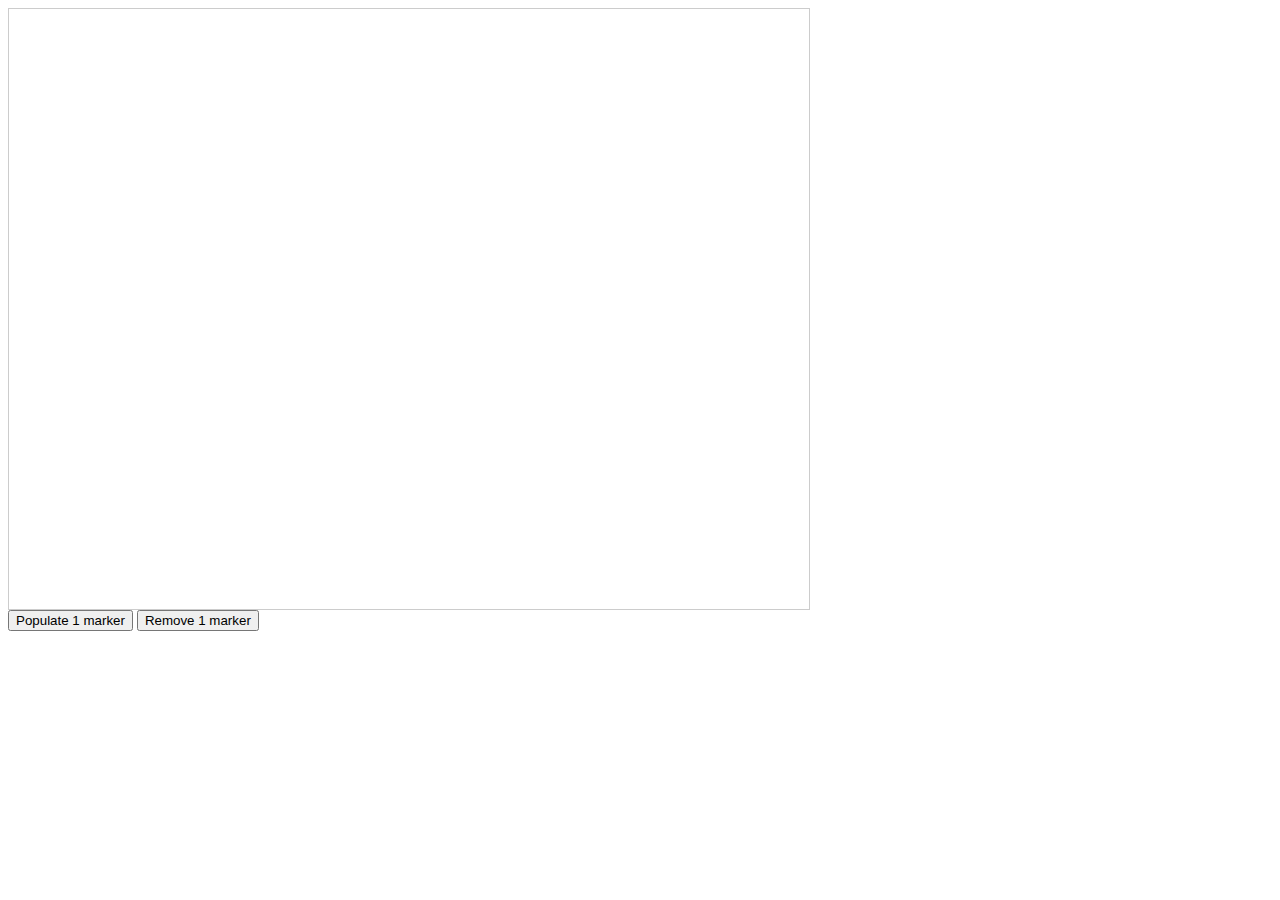
<file: marker_Gr_test/plugin/markercluster/example/marker-clustering-convexhull.html>
<!DOCTYPE html>
<html>
<head>
	<title>Leaflet debug page</title>

	<link rel="stylesheet" href="http://cdn.leafletjs.com/leaflet-0.7/leaflet.css" />
	<script src="http://cdn.leafletjs.com/leaflet-0.7/leaflet.js"></script>
	<meta name="viewport" content="width=device-width, initial-scale=1.0">
	<link rel="stylesheet" href="screen.css" />

	<link rel="stylesheet" href="../dist/MarkerCluster.css" />
	<link rel="stylesheet" href="../dist/MarkerCluster.Default.css" />
	<script src="../dist/leaflet.markercluster-src.js"></script>
</head>
<body>

	<div id="map"></div>
	<button id="populate">Populate 1 marker</button>
	<button id="remove">Remove 1 marker</button>

	<script type="text/javascript">

		var tiles = L.tileLayer('http://{s}.tile.osm.org/{z}/{x}/{y}.png', {
				maxZoom: 18,
				attribution: '&copy; <a href="http://osm.org/copyright">OpenStreetMap</a> contributors'
			}),
			latlng = L.latLng(50.5, 30.51);

		var map = L.map('map', {center: latlng, zoom: 15, layers: [tiles]});

		var markers = L.markerClusterGroup({ spiderfyOnMaxZoom: false, showCoverageOnHover: false, zoomToBoundsOnClick: false });

		function populate() {
			for (var i = 0; i < 100; i++) {
				var m = L.marker(getRandomLatLng(map));
				markers.addLayer(m);
			}
			return false;
		}
		function getRandomLatLng(map) {
			var bounds = map.getBounds(),
				southWest = bounds.getSouthWest(),
				northEast = bounds.getNorthEast(),
				lngSpan = northEast.lng - southWest.lng,
				latSpan = northEast.lat - southWest.lat;

			return L.latLng(
					southWest.lat + latSpan * Math.random(),
					southWest.lng + lngSpan * Math.random());
		}


		var polygon;
		markers.on('clustermouseover', function (a) {
			if (polygon) {
				map.removeLayer(polygon);
			}
			polygon = L.polygon(a.layer.getConvexHull());
			map.addLayer(polygon);
		});

		markers.on('clustermouseout', function (a) {
			if (polygon) {
				map.removeLayer(polygon);
				polygon = null;
			}
		});

		map.on('zoomend', function () {
			if (polygon) {
				map.removeLayer(polygon);
				polygon = null;
			}
		});


		populate();
		map.addLayer(markers);
	</script>
</body>
</html>
</file>
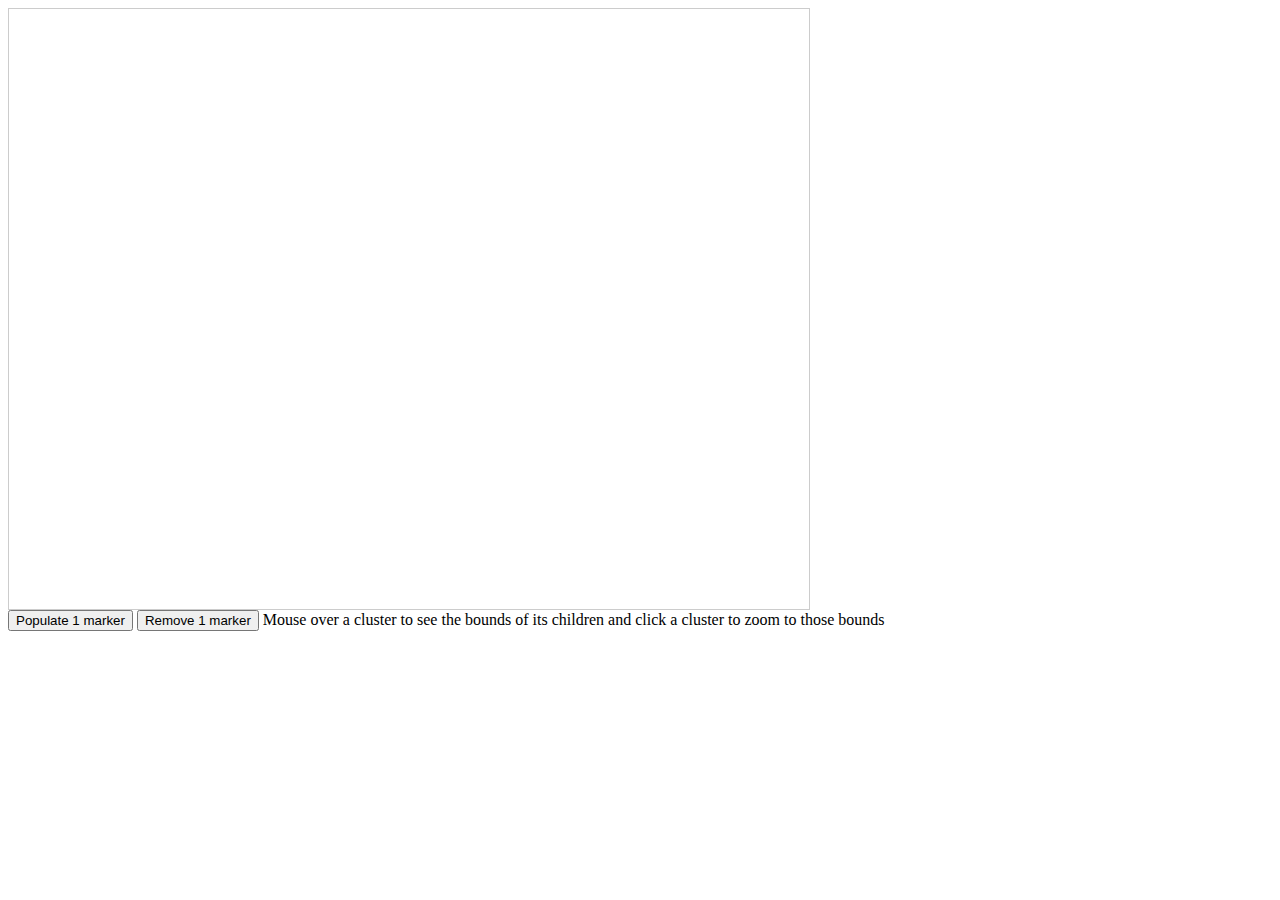
<file: marker_Gr_test/plugin/markercluster/example/marker-clustering-everything.html>
<!DOCTYPE html>
<html>
<head>
	<title>Leaflet debug page</title>

	<link rel="stylesheet" href="http://cdn.leafletjs.com/leaflet-0.7/leaflet.css" />
	<script src="http://cdn.leafletjs.com/leaflet-0.7/leaflet.js"></script>
	<meta name="viewport" content="width=device-width, initial-scale=1.0">
	<link rel="stylesheet" href="screen.css" />

	<link rel="stylesheet" href="../dist/MarkerCluster.css" />
	<link rel="stylesheet" href="../dist/MarkerCluster.Default.css" />
	<script src="../dist/leaflet.markercluster-src.js"></script>
</head>
<body>

	<div id="map"></div>
	<button id="populate">Populate 1 marker</button>
	<button id="remove">Remove 1 marker</button>
	<span>Mouse over a cluster to see the bounds of its children and click a cluster to zoom to those bounds</span>
	<script type="text/javascript">

		var tiles = L.tileLayer('http://{s}.tile.osm.org/{z}/{x}/{y}.png', {
				maxZoom: 18,
				attribution: '&copy; <a href="http://osm.org/copyright">OpenStreetMap</a> contributors'
			}),
			latlng = L.latLng(50.5, 30.51);

		var map = L.map('map', {center: latlng, zoom: 15, layers: [tiles]});

		var markers = L.markerClusterGroup({ animateAddingMarkers : true });
		var markersList = [];

		function populate() {
			for (var i = 0; i < 100; i++) {
				var m = L.marker(getRandomLatLng(map));
				markersList.push(m);
				markers.addLayer(m);
			}
			return false;
		}
		function getRandomLatLng(map) {
			var bounds = map.getBounds(),
				southWest = bounds.getSouthWest(),
				northEast = bounds.getNorthEast(),
				lngSpan = northEast.lng - southWest.lng,
				latSpan = northEast.lat - southWest.lat;

			return L.latLng(
					southWest.lat + latSpan * Math.random(),
					southWest.lng + lngSpan * Math.random());
		}

		populate();
		map.addLayer(markers);

		for (var i = 0; i < 100; i++) {
			markers.addLayer(markersList[i]);
		}

		//Ugly add/remove code
		L.DomUtil.get('populate').onclick = function () {
			var bounds = map.getBounds(),
			southWest = bounds.getSouthWest(),
			northEast = bounds.getNorthEast(),
			lngSpan = northEast.lng - southWest.lng,
			latSpan = northEast.lat - southWest.lat;
			var m = L.marker([
					southWest.lat + latSpan * 0.5,
					southWest.lng + lngSpan * 0.5]);
			markersList.push(m);
			markers.addLayer(m);
		};
		L.DomUtil.get('remove').onclick = function () {
			markers.removeLayer(markersList.pop());
		};

	</script>
</body>
</html>
</file>
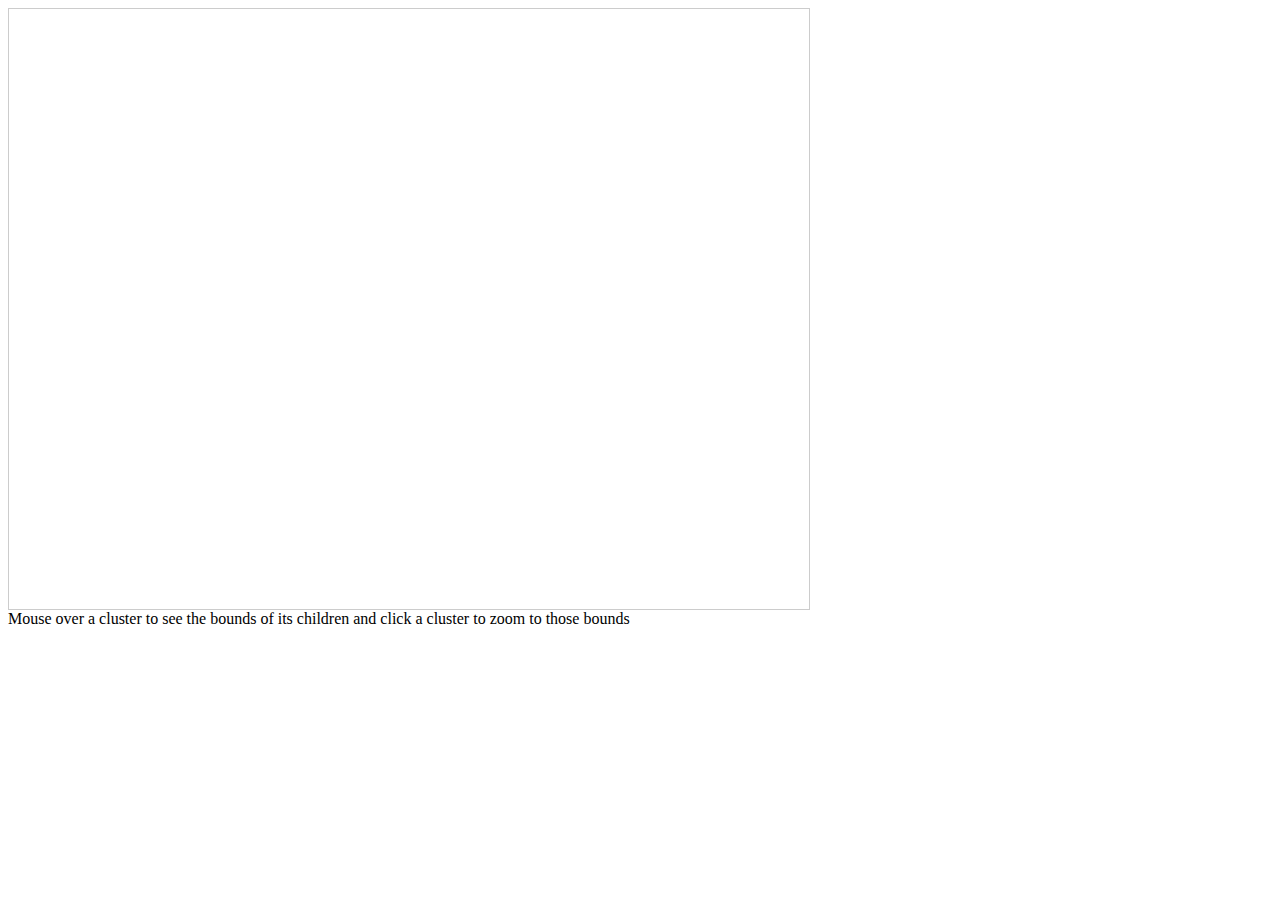
<file: marker_Gr_test/plugin/markercluster/example/marker-clustering-geojson.html>
<!DOCTYPE html>
<html>
<head>
	<title>Leaflet debug page</title>

	<link rel="stylesheet" href="http://cdn.leafletjs.com/leaflet-0.7/leaflet.css" />
	<script src="http://cdn.leafletjs.com/leaflet-0.7/leaflet.js"></script>
	<meta name="viewport" content="width=device-width, initial-scale=1.0">
	<link rel="stylesheet" href="screen.css" />

	<link rel="stylesheet" href="../dist/MarkerCluster.css" />
	<link rel="stylesheet" href="../dist/MarkerCluster.Default.css" />
	<script src="../dist/leaflet.markercluster-src.js"></script>
	<script type="text/javascript" src="geojson-sample.js"></script>

</head>
<body>

	<div id="map"></div>
	<span>Mouse over a cluster to see the bounds of its children and click a cluster to zoom to those bounds</span>
	<script type="text/javascript">

		var tiles = L.tileLayer('http://{s}.tile.osm.org/{z}/{x}/{y}.png', {
				maxZoom: 18,
				attribution: '&copy; <a href="http://osm.org/copyright">OpenStreetMap</a> contributors'
			}),
			latlng = L.latLng(0.78, 102.37);

		var map = L.map('map', {center: latlng, zoom: 7, layers: [tiles]});

		
		var geojson = L.geoJson(geojsonSample, {

			style: function (feature) {
				return {color: feature.properties.color};
			},

			onEachFeature: function (feature, layer) {
				var popupText = 'geometry type: ' + feature.geometry.type;

				if (feature.properties.color) {
					popupText += '<br/>color: ' + feature.properties.color
				}

				layer.bindPopup(popupText);
			}
		});

		geojson.addLayer(new L.Marker(new L.LatLng(2.745530718801952, 105.194091796875)))

		var eye1 = new L.Marker(new L.LatLng(-0.7250783020332547, 101.8212890625));
		var eye2 = new L.Marker(new L.LatLng(-0.7360637370492077, 103.2275390625));
		var nose = new L.Marker(new L.LatLng(-1.3292264529974207, 102.5463867187));
		var mouth = new L.Polyline([
			new L.LatLng(-1.3841426927920029, 101.7333984375),
			new L.LatLng(-1.6037944300589726, 101.964111328125),
			new L.LatLng(-1.6806671337507222, 102.249755859375),
			new L.LatLng(-1.7355743631421197, 102.67822265625),
			new L.LatLng(-1.5928123762763, 103.0078125),
			new L.LatLng(-1.3292264529974207, 103.3154296875)
		]);
		
		var markers = L.markerClusterGroup();
		markers.addLayer(geojson).addLayers([eye1,eye2,nose,mouth]);
		
		map.addLayer(markers);

	</script>
</body>
</html>
</file>
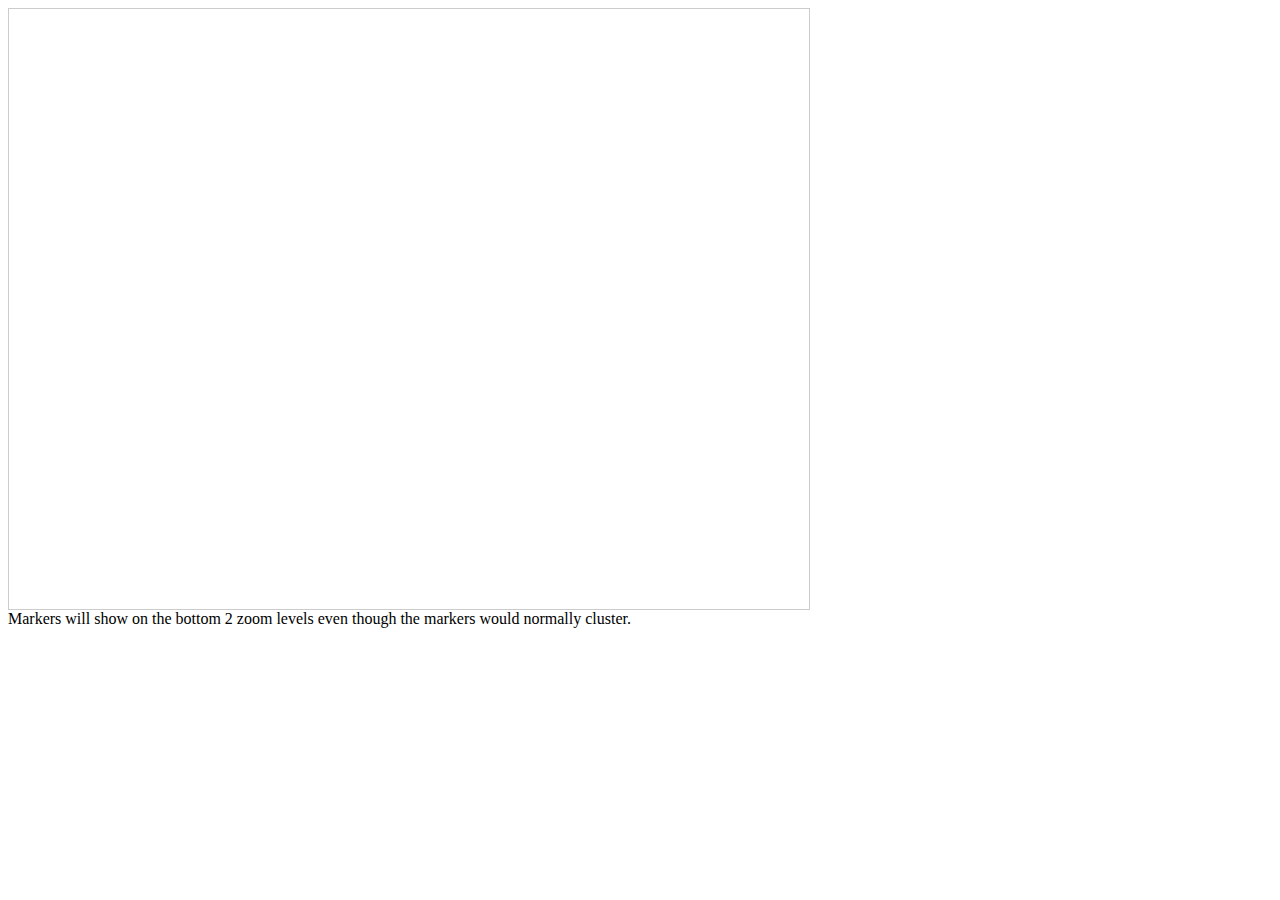
<file: marker_Gr_test/plugin/markercluster/example/marker-clustering-realworld-maxzoom.388.html>
<!DOCTYPE html>
<html>
<head>
	<title>Leaflet debug page</title>

	<link rel="stylesheet" href="http://cdn.leafletjs.com/leaflet-0.7/leaflet.css" />
	<script src="http://cdn.leafletjs.com/leaflet-0.7/leaflet.js"></script>
	<meta name="viewport" content="width=device-width, initial-scale=1.0">
	<link rel="stylesheet" href="screen.css" />

	<link rel="stylesheet" href="../dist/MarkerCluster.css" />
	<link rel="stylesheet" href="../dist/MarkerCluster.Default.css" />
	<script src="../dist/leaflet.markercluster-src.js"></script>
	<script src="realworld.388.js"></script>

</head>
<body>

	<div id="map"></div>
	<span>Markers will show on the bottom 2 zoom levels even though the markers would normally cluster.</span>
	<script type="text/javascript">

		var tiles = L.tileLayer('http://{s}.tile.osm.org/{z}/{x}/{y}.png', {
				maxZoom: 18,
				attribution: '&copy; <a href="http://osm.org/copyright">OpenStreetMap</a> contributors, Points &copy 2012 LINZ'
			}),
			latlng = L.latLng(-37.82, 175.24);

		var map = L.map('map', {center: latlng, zoom: 13, layers: [tiles]});

		var markers = L.markerClusterGroup({ disableClusteringAtZoom: 17 });
		
		for (var i = 0; i < addressPoints.length; i++) {
			var a = addressPoints[i];
			var title = a[2];
			var marker = L.marker(L.latLng(a[0], a[1]), { title: title });
			marker.bindPopup(title);
			markers.addLayer(marker);
		}

		map.addLayer(markers);

	</script>
</body>
</html>
</file>
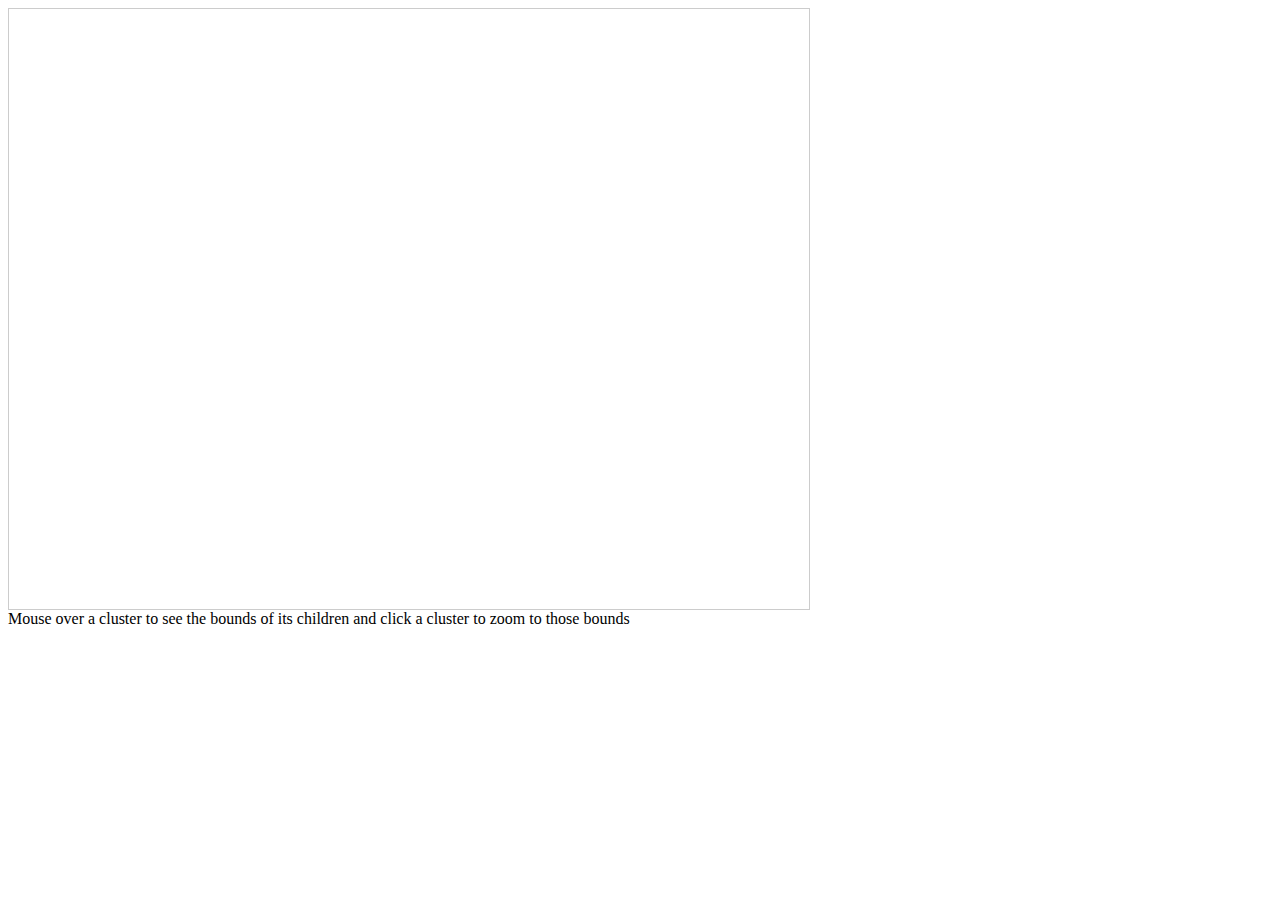
<file: marker_Gr_test/plugin/markercluster/example/marker-clustering-realworld.10000.html>
<!DOCTYPE html>
<html>
<head>
	<title>Leaflet debug page</title>

	<link rel="stylesheet" href="http://cdn.leafletjs.com/leaflet-0.7/leaflet.css" />
	<script src="http://cdn.leafletjs.com/leaflet-0.7/leaflet.js"></script>
	<meta name="viewport" content="width=device-width, initial-scale=1.0">
	<link rel="stylesheet" href="screen.css" />

	<link rel="stylesheet" href="../dist/MarkerCluster.css" />
	<link rel="stylesheet" href="../dist/MarkerCluster.Default.css" />
	<script src="../dist/leaflet.markercluster-src.js"></script>
	
	<script src="realworld.10000.js"></script>

</head>
<body>

	<div id="map"></div>
	<span>Mouse over a cluster to see the bounds of its children and click a cluster to zoom to those bounds</span>
	<script type="text/javascript">

		var tiles = L.tileLayer('http://{s}.tile.osm.org/{z}/{x}/{y}.png', {
				maxZoom: 18,
				attribution: '&copy; <a href="http://osm.org/copyright">OpenStreetMap</a> contributors, Points &copy 2012 LINZ'
			}),
			latlng = L.latLng(-37.89, 175.46);

		var map = L.map('map', {center: latlng, zoom: 13, layers: [tiles]});

		var markers = L.markerClusterGroup({ chunkedLoading: true });
		
		for (var i = 0; i < addressPoints.length; i++) {
			var a = addressPoints[i];
			var title = a[2];
			var marker = L.marker(L.latLng(a[0], a[1]), { title: title });
			marker.bindPopup(title);
			markers.addLayer(marker);
		}

		map.addLayer(markers);

	</script>
</body>
</html>
</file>
<file: marker_Gr_test/plugin/markercluster/example/screen.css>
#map {
	width: 800px; 
	height: 600px; 
	border: 1px solid #ccc;
}

#progress {
    display: none;
    position: absolute;
    z-index: 1000;
    left: 400px;
    top: 300px;
    width: 200px;
    height: 20px;
    margin-top: -20px;
    margin-left: -100px;
    background-color: #fff;
    background-color: rgba(255, 255, 255, 0.7);
    border-radius: 4px;
    padding: 2px;
}

#progress-bar {
    width: 0;
    height: 100%;
    background-color: #76A6FC;
    border-radius: 4px;
}
</file>
<file: marker_Gr_test/plugin/markercluster/dist/MarkerCluster.css>
.leaflet-cluster-anim .leaflet-marker-icon, .leaflet-cluster-anim .leaflet-marker-shadow {
	-webkit-transition: -webkit-transform 0.3s ease-out, opacity 0.3s ease-in;
	-moz-transition: -moz-transform 0.3s ease-out, opacity 0.3s ease-in;
	-o-transition: -o-transform 0.3s ease-out, opacity 0.3s ease-in;
	transition: transform 0.3s ease-out, opacity 0.3s ease-in;
	}
</file>
<file: marker_Gr_test/plugin/markercluster/dist/MarkerCluster.Default.css>
.marker-cluster-small {
	background-color: rgba(181, 226, 140, 0.6);
	}
.marker-cluster-small div {
	background-color: rgba(110, 204, 57, 0.6);
	}

.marker-cluster-medium {
	background-color: rgba(241, 211, 87, 0.6);
	}
.marker-cluster-medium div {
	background-color: rgba(240, 194, 12, 0.6);
	}

.marker-cluster-large {
	background-color: rgba(253, 156, 115, 0.6);
	}
.marker-cluster-large div {
	background-color: rgba(241, 128, 23, 0.6);
	}

	/* IE 6-8 fallback colors */
.leaflet-oldie .marker-cluster-small {
	background-color: rgb(181, 226, 140);
	}
.leaflet-oldie .marker-cluster-small div {
	background-color: rgb(110, 204, 57);
	}

.leaflet-oldie .marker-cluster-medium {
	background-color: rgb(241, 211, 87);
	}
.leaflet-oldie .marker-cluster-medium div {
	background-color: rgb(240, 194, 12);
	}

.leaflet-oldie .marker-cluster-large {
	background-color: rgb(253, 156, 115);
	}
.leaflet-oldie .marker-cluster-large div {
	background-color: rgb(241, 128, 23);
}

.marker-cluster {
	background-clip: padding-box;
	border-radius: 20px;
	}
.marker-cluster div {
	width: 30px;
	height: 30px;
	margin-left: 5px;
	margin-top: 5px;

	text-align: center;
	border-radius: 15px;
	font: 12px "Helvetica Neue", Arial, Helvetica, sans-serif;
	}
.marker-cluster span {
	line-height: 30px;
	}
</file>
